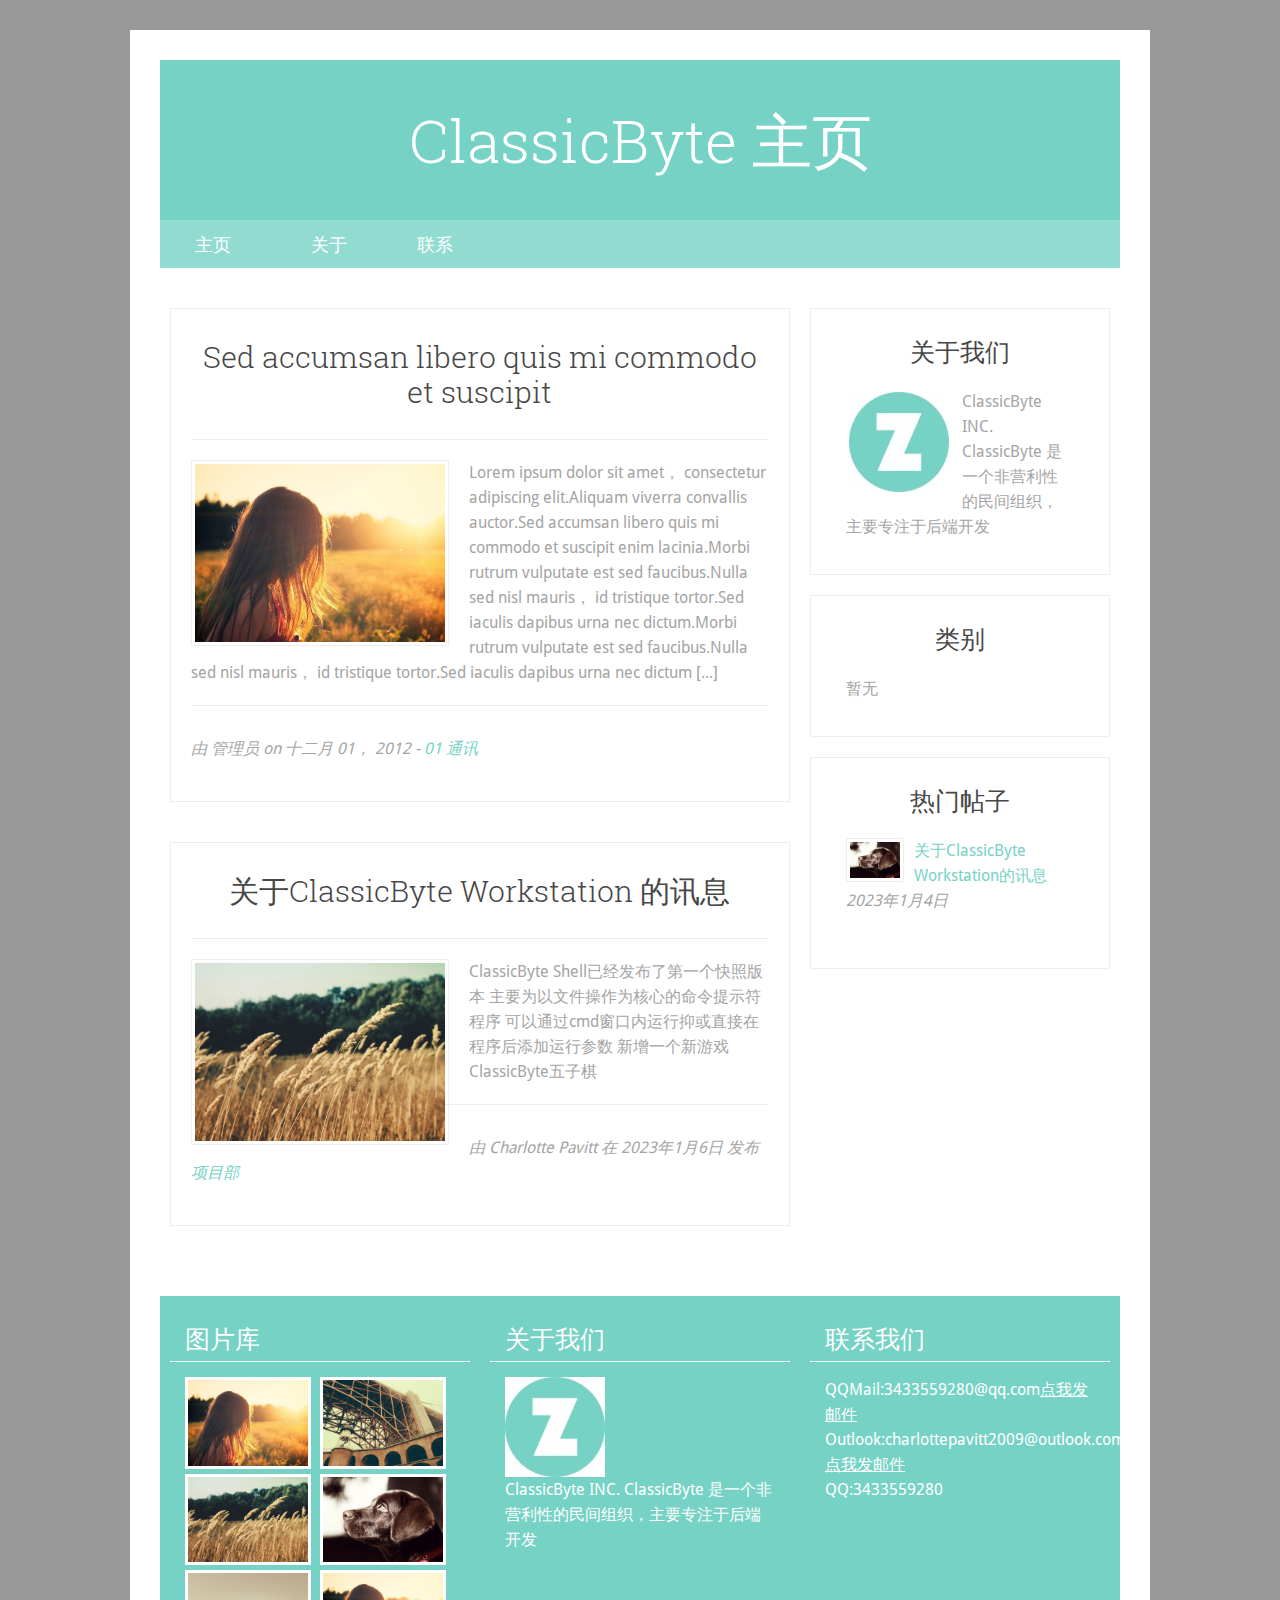
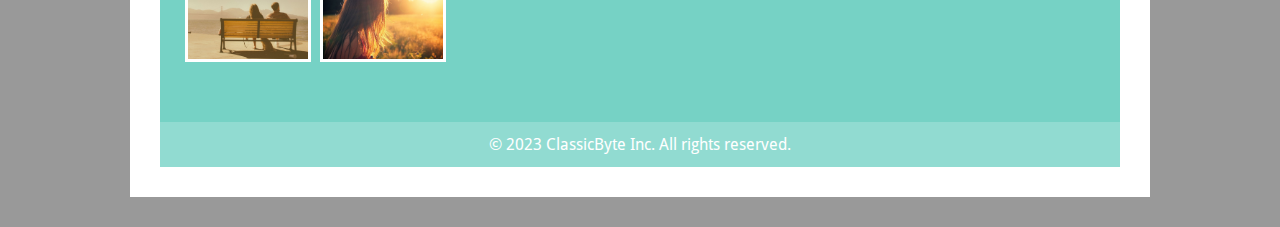
<file: index.html>
﻿<!DOCTYPE html>
<html><head>

    <!-- Basic Page Needs
  ================================================== -->
	<meta charset="utf-8">
	<title _msthash="149916" _msttexthash="15882568">ClassicByte 主页</title>
	<meta name="description" content="ClassicByte Website">
	<meta name="author" content="Charlotte Pavitt">
	
    <!-- Mobile Specific Metas
  ================================================== -->
	<meta name="viewport" content="width=device-width, initial-scale=1, maximum-scale=1">
    
    <!-- CSS
  ================================================== -->
  	<link rel="stylesheet" href="css/zerogrid.css">
	<link rel="stylesheet" href="css/style.css">
    <link rel="stylesheet" href="css/responsive.css">
	
	<!--[if lt IE 8]>
       <div style=' clear: both; text-align:center; position: relative;'>
         <a href="http://windows.microsoft.com/en-US/internet-explorer/products/ie/home?ocid=ie6_countdown_bannercode">
           <img src="http://storage.ie6countdown.com/assets/100/images/banners/warning_bar_0000_us.jpg" border="0" height="42" width="820" alt="You are using an outdated browser. For a faster, safer browsing experience, upgrade for free today." />
        </a>
      </div>
    <![endif]-->
    <!--[if lt IE 9]>
		<script src="js/html5.js"></script>
		<script src="js/css3-mediaqueries.js"></script>
	<![endif]-->
	
	<link href="./images/favicon.ico" rel="icon" type="image/x-icon">
    
</head>
<body>
<div class="wrap-body zerogrid">
<!--------------Header--------------->
<header>
	<div class="wrap-header">
		
		
		
		<div id="logo">
			<h1 _msthash="115778" _msttexthash="12604449">ClassicByte 主页</h1>
		</div>
		
		<nav>
			<div class="wrap-nav">
				<div class="menu">
					<ul>
						<li><a href="index.html" _msthash="2360891" _msttexthash="5881473">主页</a></li>
						<li></li>
						
						<li><a href="about.html" _msthash="2361437" _msttexthash="5448781">关于</a></li>
						<li><a href="link.html" _msthash="2361619" _msttexthash="6317012">联系</a></li>
					</ul>
				</div>
			</div>
		</nav>
		
	</div>
</header>

<!--------------Content--------------->
<section id="content">
	<div class="wrap-content">
		<div class="row block">
			<div id="main-content" class="col-2-3">
				<div class="wrap-col">
					<article>
						<div class="heading">
							<h2><a href="#" _msthash="1235988" _msttexthash="1492829">Sed accumsan libero quis mi commodo et suscipit</a></h2>
						</div>
						<div class="content">
							<img src="images/img1.jpg" width="250px" height="100px">
							<p _msthash="1188005" _msttexthash="517806666">Lorem ipsum dolor sit amet， consectetur adipiscing elit.Aliquam viverra convallis auctor.Sed accumsan libero quis mi commodo et suscipit enim lacinia.Morbi rutrum vulputate est sed faucibus.Nulla sed nisl mauris， id tristique tortor.Sed iaculis dapibus urna nec dictum.Morbi rutrum vulputate est sed faucibus.Nulla sed nisl mauris， id tristique tortor.Sed iaculis dapibus urna nec dictum [...]</p>
		
						</div>
						<div class="info">
							<p _msthash="1188083" _msttexthash="65157820">由 管理员 on 十二月 01， 2012 - <a href="#" _istranslated="1">01 通讯</a></p>
						</div>
					</article>
					
					<article>
						<div class="heading">
							<h2><a id="cbw" _msthash="1236664" _msttexthash="1126814">关于ClassicByte Workstation 的讯息</a></h2>
						</div>
						<div class="content">
							<img src="images/img3.jpg" width="250px" height="100px">
							<p _msthash="1188655" _msttexthash="517806666">ClassicByte Shell已经发布了第一个快照版本 主要为以文件操作为核心的命令提示符程序 可以通过cmd窗口内运行抑或直接在程序后添加运行参数 新增一个新游戏ClassicByte五子棋
</p>
						</div>
						<div class="info">
							<p _msthash="1188733" _msttexthash="65157820">由 Charlotte Pavitt 在 2023年1月6日 发布<a href="#" _istranslated="1">  项目部</a></p>
						</div>
					</article>
				</div>
			</div>
			<div id="sidebar" class="col-1-3">
				<div class="wrap-col">
					<div class="box">
						<div class="heading"><h2 _msthash="569764" _msttexthash="9552686">关于我们</h2></div>
						<div class="content">
							<img src="images/zerotheme.jpg" style="border: 0px;">
							<p _msthash="720863" _msttexthash="649575888">ClassicByte INC.
ClassicByte 是一个非营利性的民间组织，主要专注于后端开发</p>
						</div>
					</div>
					<div class="box">
						<div class="heading"><h2 _msthash="569985" _msttexthash="5087537">类别</h2></div>
						<div class="content">
					<p>暂无</p>		
						</div>
					</div>
					<div class="box">
						<div class="heading"><h2 _msthash="570206" _msttexthash="12478765">热门帖子</h2></div>
						<div class="content">
							<div class="post">
								<img src="images/img4.jpg" width="50px">
								<h4><a href="#cbw" _msthash="1029821" _msttexthash="397449">关于ClassicByte Workstation的讯息</a></h4>
								<p _msthash="986635" _msttexthash="17338217">2023年1月4日</p>
							</div>
							
							
						</div>
					</div>
				</div>
			</div>
		</div>
	</div>
</section>
<!--------------Footer--------------->
<footer>
	<div class="wrap-footer">
		<div class="row">
			<div class="col-1-3">
				<div class="wrap-col">
					<div class="box">
						<div class="heading"><h2 _msthash="2613949" _msttexthash="7901777">图片库</h2></div>
						<div class="content gallery">
							<a href="#"><img src="images/img1.jpg" width="120"></a>
							<a href="#"><img src="images/img2.jpg" width="120"></a>
							<a href="#"><img src="images/img3.jpg" width="120"></a>
							<a href="#"><img src="images/img4.jpg" width="120"></a>
							<a href="#"><img src="images/img5.jpg" width="120"></a>
							<a href="#"><img src="images/img1.jpg" width="120"></a>
						</div>
					</div>
				</div>
			</div>
			<div class="col-1-3">
				<div class="wrap-col">
					<div class="box">
						<div class="heading"><h2 _msthash="2614391" _msttexthash="9552686">关于我们</h2></div>
						<div class="content">
							<img src="images/zerotheme.jpg" style="border: 0px;">
							<p _msthash="2543580" _msttexthash="649575888">ClassicByte INC.
ClassicByte 是一个非营利性的民间组织，主要专注于后端开发</p>
						</div>
					</div>
				</div>
			</div>
			<div class="col-1-3">
				<div class="wrap-col">
					<div class="box">
						<div class="heading"><h2 _msthash="2614833" _msttexthash="11880817">联系我们</h2></div>
						<div class="content">
							
							
							<p _msthash="2544009" _msttexthash="63188567">QQMail:3433559280@qq.com<a href="mailto:3433559280@qq.com">点我发邮件</a><br _istranslated="1">Outlook:charlottepavitt2009@outlook.com<a href="mailto:charlottepavitt2009@outlook.com">点我发邮件</a>
<br>
QQ:3433559280</p>
							<p _msthash="2544126" _msttexthash="44431075"></p>
						</div>
					</div>
				</div>
			</div>
		</div>
	</div>
	<div class="copyright">
		<p _msthash="768482" _msttexthash="88643932">© 2023 ClassicByte Inc. 
  All rights reserved.</p>
	</div>
</footer>

</div>




</body></html>
</file>
<file: css/zerogrid.css>
/*
Zerotheme.com | Free Html5 Responsive Templates
Zerogrid - A Single Grid System for Responsive Design
Author: Kimmy
Version : 2.1
Author URI: http://www.zerotheme.com/
*/
/* -------------------------------------------- */
/* ------------------Grid System--------------- */ 
.zerogrid{ width: 960px; position: relative; margin: 0 auto; padding: 0px;}
.zerogrid:after { content: "\0020"; display: block; height: 0; clear: both; visibility: hidden; }

.zerogrid .row{}
.zerogrid .row:before,.row:after { content: '\0020'; display: block; overflow: hidden; visibility: hidden; width: 0; height: 0; }
.zerogrid .row:after{clear: both; }
.zerogrid .row{zoom: 1;}

.zerogrid .wrap-col{margin:10px;}

.zerogrid .col-1-2, .zerogrid .col-1-3, .zerogrid .col-2-3, .zerogrid .col-1-4, .zerogrid .col-2-4, .zerogrid .col-3-4, .zerogrid .col-1-5, .zerogrid .col-2-5, .zerogrid .col-3-5, .zerogrid .col-4-5, .zerogrid .col-1-6, .zerogrid .col-2-6, .zerogrid .col-3-6, .zerogrid .col-4-6, .zerogrid .col-5-6{float:left; display: inline-block;}

.zerogrid .col-full{width:100%;}

.zerogrid .col-1-2{width:50%;}

.zerogrid .col-1-3{width:33.33%;}
.zerogrid .col-2-3{width:66.66%;}

.zerogrid .col-1-4{width:25%;}
.zerogrid .col-2-4{width:50%;}
.zerogrid .col-3-4{width:75%;}

.zerogrid .col-1-5{width:20%;}
.zerogrid .col-2-5{width:40%;}
.zerogrid .col-3-5{width:60%;}
.zerogrid .col-4-5{width:80%;}

.zerogrid .col-1-6{width:16.66%;}
.zerogrid .col-2-6{width:33.33%;}
.zerogrid .col-3-6{width:50%;}
.zerogrid .col-4-6{width:66.66%;}
.zerogrid .col-5-6{width:83.33%;}

@media only screen and (min-width: 768px) and (max-width: 959px) {
	.zerogrid{width:768px;}
}

@media only screen and (max-width: 767px) {
	.zerogrid{width:100%;}
}

@media only screen and (min-width: 620px) and (max-width: 767px) {
	.zerogrid{width:100%;}
}

@media only screen and (max-width: 619px) {
	.zerogrid, .zerogrid .col-1-2, .zerogrid .col-1-3, .zerogrid .col-2-3, .zerogrid .col-1-4, .zerogrid .col-2-4, .zerogrid .col-3-4, .zerogrid .col-1-5, .zerogrid .col-2-5, .zerogrid .col-3-5, .zerogrid .col-4-5, .zerogrid .col-1-6, .zerogrid .col-2-6, .zerogrid .col-3-6, .zerogrid .col-4-6, .zerogrid .col-5-6{width:100%;}
}
</file>
<file: css/responsive.css>
html {
   -webkit-text-size-adjust: none;
}
.video embed,
.video object,
.video iframe {
   width: 100%;
   height: auto;
}
img{
	max-width:100%;
	height: auto;
   	width: auto\9; /* ie8 */
}

@media only screen and (max-width: 959px) {
	body .wrap-body{ padding: 0px; margin: 0px;}
	
	#contact-form, #contact-form textarea, #contact-form input{width: 95%;}
	
}

@media only screen and (max-width: 767px) {
	
}


@media only screen and (max-width: 479px) {
	header .top{height: 85px;}
	#search {float: left;}
}
</file>
<file: css/style.css>
/*
Free Html5 Responsive Templates
Author: Kimmy
Author URI: http://www.zerotheme.com/
*/
/* -------------------------------------------- */
/* ------------------Reset--------------------- */
a,abbr,acronym,address,applet,article,aside,audio,b,blockquote,big,body,center,canvas,caption,cite,code,command,datalist,dd,del,details,dfn,dl,div,dt,em,embed,fieldset,figcaption,figure,font,footer,form,h1,h2,h3,h4,h5,h6,header,hgroup,html,i,iframe,img,ins,kbd,keygen,label,legend,li,meter,nav,object,ol,output,p,pre,progress,q,s,samp,section,small,span,source,strike,strong,sub,sup,table,tbody,tfoot,thead,th,tr,tdvideo,tt,u,ul,var{background:transparent;border:0 none;font-size:100%;margin:0;padding:0;border:0;outline:0;vertical-align:top;}ol, ul {list-style:none;}blockquote, q {quotes:none;}table, table td {padding:0;border:none;border-collapse:collapse;}img {vertical-align:top;}embed {vertical-align:top;}
article, aside, audio, canvas, command, datalist, details, embed, figcaption, figure, footer, header, hgroup, keygen, meter, nav, output, progress, section, source, video {display:block;}
mark, rp, rt, ruby, summary, time {display:inline;}
input, textarea {border:0; padding:0; margin:0; outline: 0;}
iframe {border:0; margin:0; padding:0;}
input, textarea, select {margin:0; padding:0px;}

/* -------------------------------------------- */
/* ------------------Font---------------------- */

@font-face {
  font-family: 'Droid Sans';
  font-style: normal;
  font-weight: 400;
  src: local('Droid Sans'), local('DroidSans'), url(../font/DroidSans.woff) format('woff');
}
@font-face {
  font-family: 'Droid Sans';
  font-style: normal;
  font-weight: 700;
  src: local('Droid Sans Bold'), local('DroidSans-Bold'), url(../font/DroidSansBold.woff) format('woff');
}
@font-face {
  font-family: 'Roboto Slab';
  font-style: normal;
  font-weight: 300;
  src: local('Roboto Slab Light'), local('RobotoSlab-Light'), url(../font/RobotoSlabLight.woff) format('woff');
}
@font-face {
  font-family: 'Roboto Slab';
  font-style: normal;
  font-weight: 400;
  src: local('Roboto Slab Regular'), local('RobotoSlab-Regular'), url(../font/RobotoSlabRegular.woff) format('woff');
}
@font-face {
  font-family: 'Roboto Slab';
  font-style: normal;
  font-weight: 700;
  src: local('Roboto Slab Bold'), local('RobotoSlab-Bold'), url(../font/RobotoSlabBold.woff) format('woff');
}

/* -------------------------------------------- */
/* ------------------Clear--------------------- */
.clear{content: "\0020"; display: block; height: 0; clear: both; visibility: hidden; }

article:after, article:before{clear: both; content: '\0020'; display: block; visibility: hidden; width: 0; height: 0;}
.box:after, .box:before{clear: both; content: '\0020'; display: block; visibility: hidden; width: 0; height: 0;}

/* -------------------------------------------- */
/* ------------------Style--------------------- */
html, body {width:100%; padding:0; margin:0;}
body {background: #999999;color: #A5A5A5;font: 16px/25px 'Droid Sans',sans-serif;}
body .wrap-body{background:#ffffff; margin: 30px auto; padding: 30px;}

a{color: #76D2C5;text-decoration: none;}
a:hover {color: #474747; text-decoration: none;}

a.button{cursor: pointer;color: #ffffff;line-height: 14px;font-family: Arial, Helvetica, sans-serif;font-size: 14px;font-weight: bold;	background: #3F3F3F;border:1px solid #ffffff; -webkit-border-radius: 4px;-moz-border-radius: 4px;-khtml-border-radius: 4px;border-radius: 4px;}
a.button {	display: inline-block;	text-decoration: none;	padding: 6px 12px 6px 12px;}
a.button:hover{}

h1, h2, h3{
	font-size: 25px;
	line-height: 35px;
	font-family: 'Roboto Slab',sans-serif;
	font-weight: 300;
	color: #474747;
}

h1 a, h2 a, h3 a{color: #474747; text-decoration: none;}
h1 a:hover, h2 a:hover, h3 a:hover{color: #76D2C5; text-decoration: none;}

/* -------------------------------------------- */
/* ------------------Header-------------------- */
header {}
header .wrap-header{}

header #logo {background:#76D2C5; width: 100%; text-align: center; padding: 40px 0px; color : #ffffff; }
header #logo h1{font-size: 60px; line-height: 80px; color: #ffffff;}

header .top {height: 40px;}
header .top .socials ul {list-style: none;}
header .top .socials ul li {position: relative;float: left; margin: 5px 0 5px 5px;}

#search {width: 258px; float: right; position: relative; padding: 5px;}
.button-search {	position: absolute;	left: 0px;	background: url('../images/button-search.png') center center no-repeat;	width: 30px;	height: 32px;	border-right: 1px solid #EEEEEE;	cursor: pointer;}
#search input {	background: #FFF;	padding: 1px 1px 1px 33px;	width: 220px;	height: 28px;	border: 1px solid #EEEEEE;}

/* -------------------------------------------- */
/* ------------------Navigation---------------- */
nav {}
nav .wrap-nav{display: inline-block; background: #91DBD1; width: 100%;}

.menu ul {list-style: none;margin: 0;padding: 0;}
.menu  ul li {position: relative;float: left;padding: 6px 5px 0px 5px;}
.menu  ul li a {font-size: 18px; color: #ffffff;display: block;padding: 6px 30px;margin-bottom: 5px;z-index: 6;position: relative;}
.menu  ul li:hover {background-color:#ffffff;}
.menu  ul li:hover a {color:#000000;}

/* -------------------------------------------- */
/* ------------------Content------------------- */
#content {}
#content .wrap-content{background-color:#FFF; margin-top: 30px;}

.block{}

#main-content{}
#main-content article{ margin-bottom:40px; padding:20px; border: 1px solid #EEEEEE;}
#main-content article .heading{text-align: center; border-bottom: 1px solid #EEEEEE; padding: 10px 0 30px 0; margin-bottom: 20px;}
#main-content article .content{margin: 20px 0;}
#main-content article h2{font-size:30px;}
#main-content article img{float:left; margin:0 20px 10px 0; padding:3px; border:1px solid #EEEEEE;}
#main-content article p{margin-bottom:10px;}
#main-content article .info{font-style:italic; border-top: 1px solid #EEEEEE; padding: 30px 0 10px 0;}

#sidebar{}
#sidebar .box {margin-bottom:20px; border: 1px solid #EEEEEE; padding: 20px;}
#sidebar .box .heading { padding:5px; text-align: center;}
#sidebar .box .heading h2{display:inline; padding:0 10px;}
#sidebar .box .content {padding:15px}
#sidebar .box .content ul{list-style-type:none; text-align: center;}
#sidebar .box .content ul li{border-bottom: 1px solid #E1E1E1; padding:5px;}
#sidebar .box .content img{ float:left; padding:3px; border:1px solid #EEEEEE; margin-right:10px;}
#sidebar .box .content .post {margin-bottom: 20px;}
#sidebar .box .content .post h4{font-weight:normal;}
#sidebar .box .content .post p{color:#A3A3A3; font-style:italic;}

/* -------------------------------------------- */
/* ------------------Form------------------- */

#contact-form {width:580px}
#contact-form label {
	display:block; 
	height:44px;
}
#contact-form input {
	width:548px; 
	font-size:15px; 
	line-height:1.2em;
	color:#a0a0a0; 
	padding:8px 15px; 
	margin:0; 
	font-family:Arial, Helvetica, sans-serif; 
	border:1px solid #eeeeee; 
	background: #ffffff;
	outline:none;
}
#contact-form textarea {
	height:158px; 
	overflow:auto; 
	width:548px; 
	font-size:15px; 
	line-height:1.2em;
	color:#a0a0a0; 
	padding:7px 15px; 
	margin:0; 
	font-family:Arial, Helvetica, sans-serif; 
	border:1px solid #eeeeee; 
	background: #ffffff;
	outline:none;
}
.buttons {padding-top:17px; text-align:right}
.buttons a {margin-left:30px}

/* -------------------------------------------- */
/* ------------------Footer-------------------- */
footer {background-color:#76D2C5; margin-top:30px;}
footer .wrap-footer{padding:10px 0px; color:#ffffff;}
footer .box {}
footer .box .heading { padding:5px; border-bottom:1px solid #ffffff;}
footer .box .heading h2{padding:0 10px; color:#ffffff;}
footer .box .content {padding:15px;}
footer .box .content a{	color: #ffffff; text-decoration: underline;}
footer .box .content p{margin-bottom: 10px;}
footer .box .gallery {}
footer .box .gallery img{padding:3px; background: #ffffff; margin: 0 5px 5px 0;}

.copyright{text-align:center; margin-top:20px; background:#91DBD1; padding:10px 0px;color:#ffffff; }
.copyright a{text-decoration:underline; color:#ffffff; }
</file>
